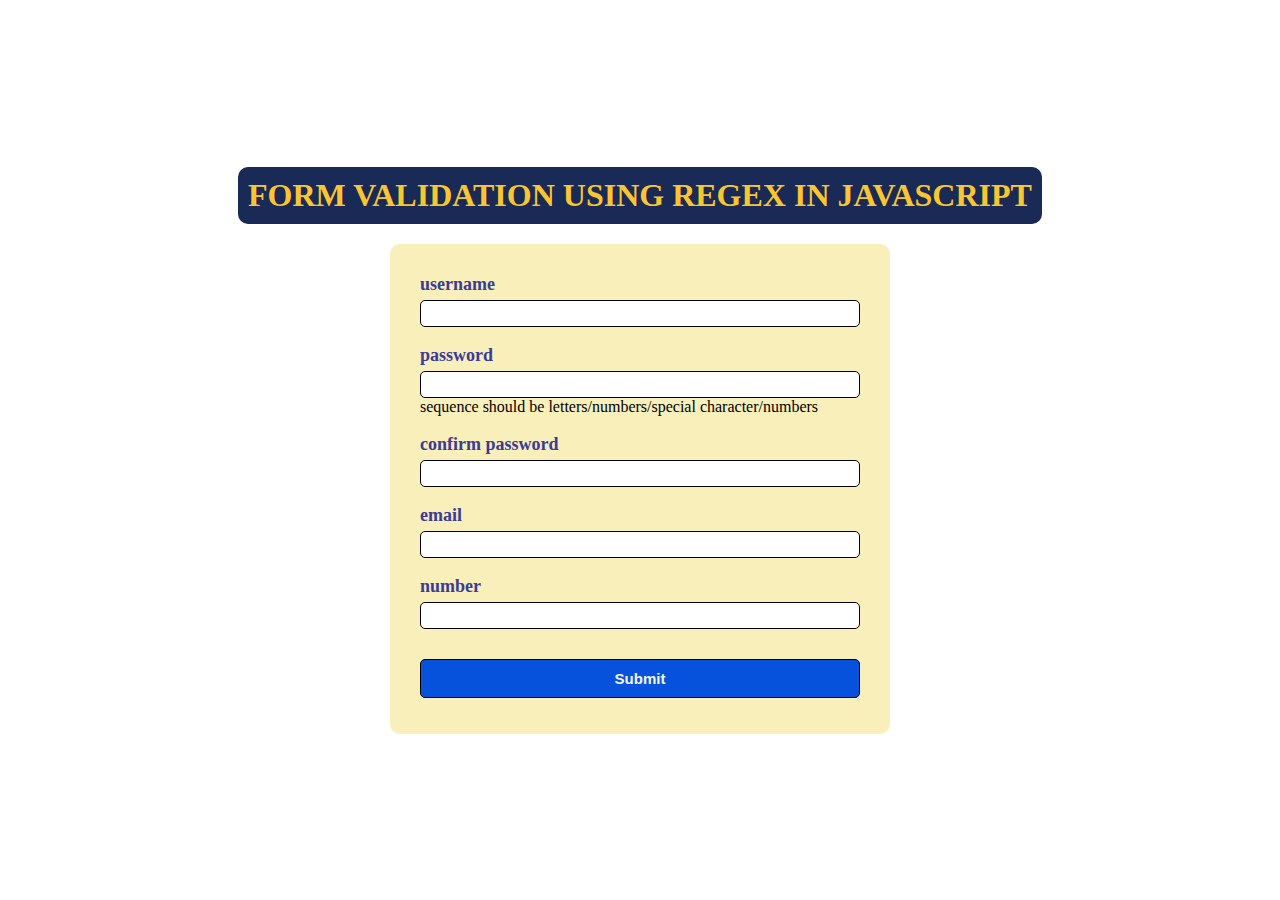
<file: index.html>
<!DOCTYPE html>
<html lang="en">

<head>
    <meta charset="UTF-8">
    <meta http-equiv="X-UA-Compatible" content="IE=edge">
    <meta name="viewport" content="width=device-width, initial-scale=1.0">
    <title>FORM VALIDATION</title>
    <link rel="stylesheet" href="./style.css">
</head>

<body>
    <h1>FORM VALIDATION USING REGEX IN JAVASCRIPT</h1>
    <form onsubmit="return validation();" action="login.html">
        <div class="container">
            <label for="usernmae">username</label>
            <input type="text" name="usernmae" id="usernmae">
            <p id="usererror"></p><br>
            <label for="password">password</label>
            <input type="password" name="password" id="password">
            <p id="passerror">sequence should be letters/numbers/special character/numbers</p><br>
            <label for="confirmpass">confirm password</label>
            <input type="password" name="confirmpass" id="confirmpass">
            <p id="cperror"></p><br>
            <label for="email">email</label>
            <input type="email" name="email" id="email">
            <p id="emailerror"></p><br>
            <label for="number">number</label>
            <input type="number" name="number" id="number">
            <p id="numbererror"></p>
            <input type="submit" value="Submit" class="btn">
        </div>
    </form>

    <script>
        function validation() {
            var getusername = document.getElementById("usernmae").value;
            var getpassword = document.getElementById("password").value;
            var getconfirmpass = document.getElementById("confirmpass").value;
            var getemail = document.getElementById("email").value;
            var getnumber = document.getElementById("number").value;

            var usernamecheck = /^[A-Za-z. ]{3,50}$/;
            var passwordcheck = /^[A-Za-z_]{1,}[0-9]{1,}[!@#$%^&*]{1}[0-9]{1,}$/gmi
            var emailcheck = /^[A-Za-z_]{3,}?[0-9]{1,}@[A-Za-z]{3,}[.]{1}[A-Za-z.]{2,6}$/;
            var numbercheck = /^[789]{1}[0-9]{9}$/


            // for username
            if (usernamecheck.test(getusername)) {
                document.getElementById("usererror").innerHTML = " ";
                document.getElementById("usernmae").style.cssText = "border: 2px solid green";
            } else {
                document.getElementById("usererror").innerHTML = "*username is invalid";
                document.getElementById("usererror").style.cssText = "color:red;";
                document.getElementById("usernmae").style.cssText = "border: 2px solid red";
                return false;
            }


            // for password
            if (passwordcheck.test(getpassword)) {
                document.getElementById("passerror").innerHTML = "";
                document.getElementById("password").style.cssText = "border: 2px solid green";
            } else {
                document.getElementById("passerror").innerHTML = "*password is invalid";
                document.getElementById("passerror").style.cssText = "color:red;";
                document.getElementById("password").style.cssText = "border: 2px solid red";

                return false;
            }

            // for confirmpassword
            if (getconfirmpass.match(getpassword)) {
                document.getElementById("cperror").innerHTML = " ";
                document.getElementById("confirmpass").style.cssText = "border: 2px solid green";
            } else {
                document.getElementById("cperror").innerHTML = " *password no matched ";
                document.getElementById("cperror").style.cssText = "color:red;";
                document.getElementById("confirmpass").style.cssText = "border: 2px solid red";

                return false;
            }

            // for email
            if (emailcheck.test(getemail)) {
                document.getElementById("emailerror").innerHTML = " ";
                document.getElementById("email").style.cssText = "border: 2px solid green";
            } else {
                document.getElementById("emailerror").innerHTML = "*email is invalid";
                document.getElementById("emailerror").style.cssText = "color:red;";
                document.getElementById("email").style.cssText = "border: 2px solid red";
                return false;

            }


            // for mobile numeber
            if (numbercheck.test(getnumber)) {
                document.getElementById("numbererror").innerHTML = " ";
                document.getElementById("number").style.cssText = "border: 2px solid green";
            } else {
                document.getElementById("numbererror").innerHTML = "*mobile number is invalid";
                document.getElementById("numbererror").style.cssText = "color:red;";
                document.getElementById("number").style.cssText = "border: 2px solid red";
                return false;
            }


        }
    </script>
</body>

</html>
</file>
<file: style.css>
* {
    margin: 0%;
    padding: 0%;
    box-sizing: border-box;
}

input[type="number"]::-webkit-inner-spin-button,
input[type="number"]::-webkit-outer-spin-button {
    -webkit-appearance: none;
    margin: 0;
}

input {
    caret-color: blue;
}

body {
    display: flex;
    justify-content: center;
    align-items: center;
    flex-direction: column;
    height: 100vh;
}

h1 {
    margin-bottom: 20px;
    background-color: #192a56;
    color: #fbc531;
    padding: 10px;
    border-radius: 10px;
}

.container {
    padding: 30px;
    height: 490px;
    width: 500px;
    background-color: #F8EFBA;
    border-radius: 10px;
}

.container label {
    color: #3B3B98;
    font-weight: 600;
    font-size: 18px;
    cursor: pointer;
}

.container input {
    padding: 5px;
    width: 100%;
    margin-top: 5px;
    outline: unset;
    border-radius: 5px;
    border: .5px solid black;

}

.container .btn {
    margin-top: 30px;
    cursor: pointer;
    background-color: #0652DD;
    color: whitesmoke;
    margin-bottom: 30px;
    outline: none;
    border: 1px solid black;
    padding: 10px;
    font-weight: 600;
    font-size: 15px;

}

.container .btn:hover {
    background-color: #023696;
}
</file>
